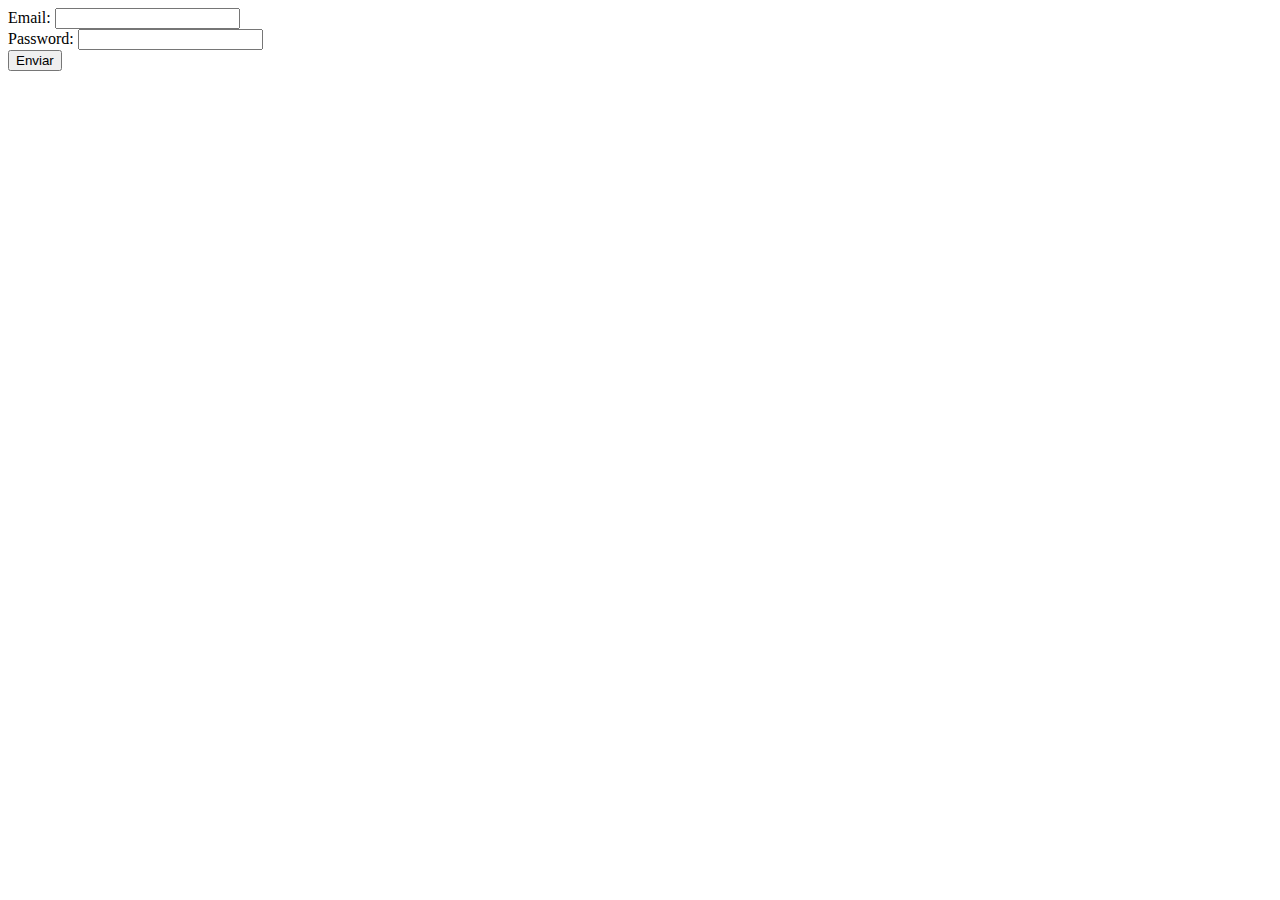
<file: RecuperarDados/index.html>
<!DOCTYPE html>
<html lang="pt-br">
<head>
    <meta charset="UTF-8">
    <meta http-equiv="X-UA-Compatible" content="IE=edge">
    <meta name="viewport" content="width=device-width, initial-scale=1.0">
    <script src="https://code.jquery.com/jquery-3.6.1.js" integrity="sha256-3zlB5s2uwoUzrXK3BT7AX3FyvojsraNFxCc2vC/7pNI=" crossorigin="anonymous"></script>
    <title>AJAX Document</title>
</head>
<body>
    <section>
            <div class="fieldset">
                <label for="email">Email:</label>
                <input type="email" name="email" id="email">
            </div>

            <div class="fieldset">
                <label for="password">Password:</label>
                <input type="password" name="password" id="password">
            </div>

            <div id="button">
                <button id="button" type="submit">Enviar</button>
            </div>

            <!-- Scripts -->
            <script type="text/javascript" src="Document.js"></script>
    </section>
</body>
</html>
</file>
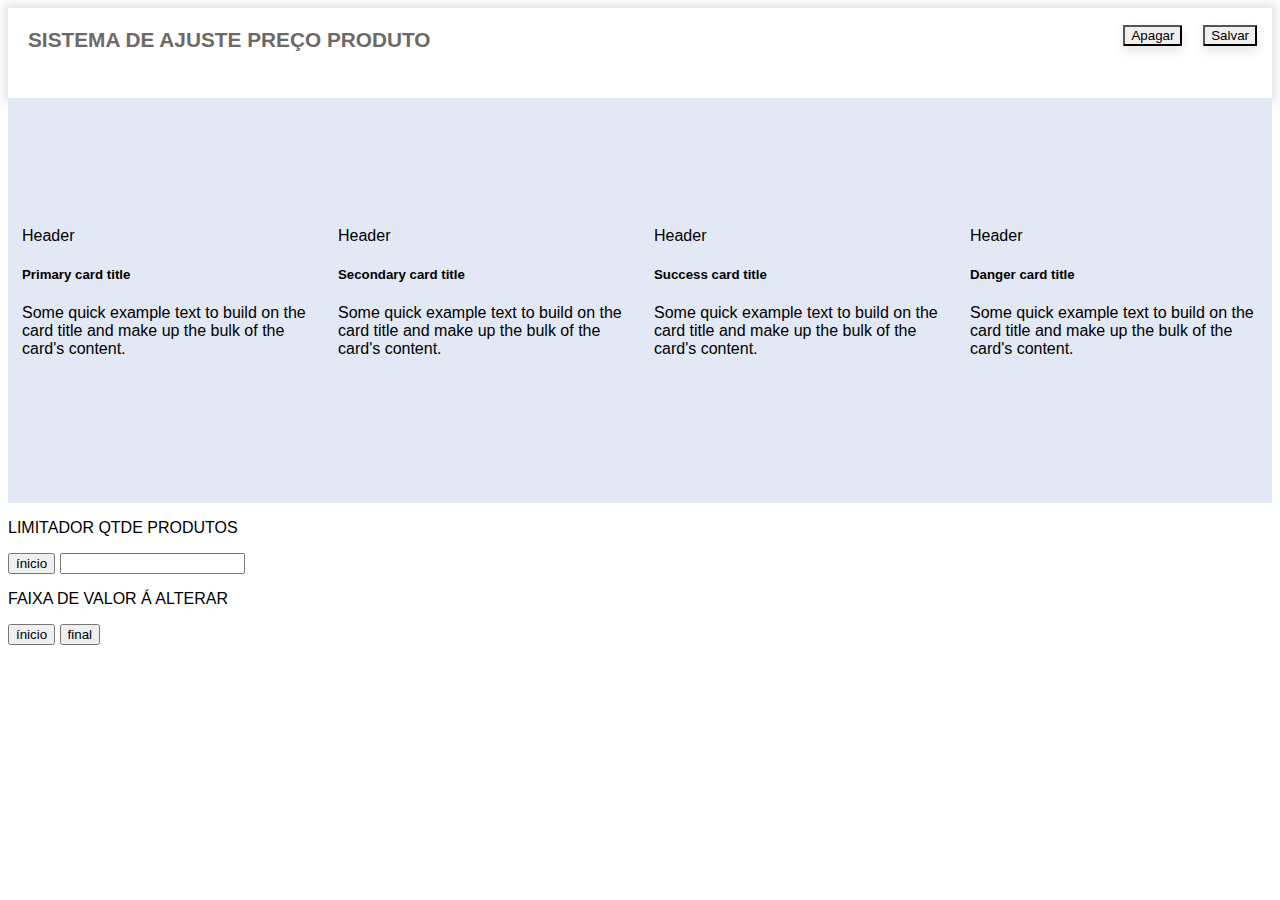
<file: SitePHP/index.html>
<!DOCTYPE html>
<html lang="pt-br">
<head>
    <meta charset="UTF-8">
    <meta http-equiv="X-UA-Compatible" content="IE=edge">
    <meta name="viewport" content="width=device-width, initial-scale=1.0">
    <!-- BOOSTRAP LINK-->
    <link href="https://cdn.jsdelivr.net/npm/bootstrap@5.3.0-alpha1/dist/css/bootstrap.min.css" rel="stylesheet" integrity="sha384-GLhlTQ8iRABdZLl6O3oVMWSktQOp6b7In1Zl3/Jr59b6EGGoI1aFkw7cmDA6j6gD" crossorigin="anonymous">
    <script src="https://cdn.jsdelivr.net/npm/bootstrap@5.3.0-alpha1/dist/js/bootstrap.bundle.min.js" integrity="sha384-w76AqPfDkMBDXo30jS1Sgez6pr3x5MlQ1ZAGC+nuZB+EYdgRZgiwxhTBTkF7CXvN" crossorigin="anonymous"></script>
    <!-- GOOGLE FONTES( ROBOTO )-->
    <link rel="preconnect" href="https://fonts.googleapis.com">
    <link rel="preconnect" href="https://fonts.gstatic.com" crossorigin>
    <link href="https://fonts.googleapis.com/css2?family=Poppins:ital,wght@0,300;0,400;0,700;1,500&display=swap" rel="stylesheet">
    <title>Sistema de ajuste de produtos!</title>
</head>
<body>
    <div id="container-navbar">
        <div id="navbar">
            <nav>
                <p>SISTEMA DE AJUSTE PREÇO PRODUTO</p>
                <div id="navbar-button">
                    <button type="button" id ="danger-button" class="btn btn-danger">Apagar</button>
                    <button type="button" id="success-button" class="btn btn-success">Salvar</button>
                </div>
            </nav>
        </div>
    </div>
                
    <div id="container-cards-section">
        <section>
            <div class="card text-white bg-primary mb-3" style="max-width: 18rem;">
                <div class="card-header">Header</div>
                <div class="card-body">
                  <h5 class="card-title">Primary card title</h5>
                  <p class="card-text">Some quick example text to build on the card title and make up the bulk of the card's content.</p>
                </div>
              </div>
              <div class="card text-white bg-secondary mb-3" style="max-width: 18rem;">
                <div class="card-header">Header</div>
                <div class="card-body">
                  <h5 class="card-title">Secondary card title</h5>
                  <p class="card-text">Some quick example text to build on the card title and make up the bulk of the card's content.</p>
                </div>
              </div>
              <div class="card text-white bg-success mb-3" style="max-width: 18rem;">
                <div class="card-header">Header</div>
                <div class="card-body">
                  <h5 class="card-title">Success card title</h5>
                  <p class="card-text">Some quick example text to build on the card title and make up the bulk of the card's content.</p>
                </div>
              </div>
              <div class="card text-white bg-danger mb-3" style="max-width: 18rem;">
                <div class="card-header">Header</div>
                <div class="card-body">
                  <h5 class="card-title">Danger card title</h5>
                  <p class="card-text">Some quick example text to build on the card title and make up the bulk of the card's content.</p>
                </div>
              </div>
              </div>
        </section>
    </div>
    <id id="container-produtos-config-section">
        <section>
            <div class="campos-produtos">
                <div id="limitador-produtos">
                    <p>LIMITADOR QTDE PRODUTOS</p>
                    <div class="button-inputs">
                        <div class="inicio-button">
                        <button type="button" id ="danger-button" class="btn btn-danger">ínicio</button>
                        <input type="text">
                    </div>
                </div>
                <div id="faixa-produtos">
                    <p>FAIXA DE VALOR Á ALTERAR</p>
                    <div class="button-inputs">
                        <button type="button" id ="danger-button" class="btn btn-danger">ínicio</button>
                        <button type="button" id="success-button" class="btn btn-success">final</button>
                    </div>
                </div>
            </div>
        </section>
    </id>
</body>
    <Style>
        body{

            font-family: 'Roboto', sans-serif;
        }

        /* BARRA DE NAVEGAÇÃO*/
        
        #container-navbar{
            width: 100%;
            background: white;
            height: 10vh;
            box-shadow: 0px 0px 9px 4px rgba(0, 0, 0, 0.1);
        }

        #navbar nav{
            height: 100%;

            display: flex;
            justify-content: space-between;
            align-items: center;

            color: #6d6966;
            font-weight: bold;
            font-size: 1.30rem;
        }

        #container-navbar #navbar nav p{
            margin: 20px 0px 0px 20px;
        }
        
        #container-navbar #navbar nav #navbar-button button{
            margin-top: 10px;
            margin-right: 15px;
            border-radius: 1px;
            box-shadow: 0px 5px 11px 0px rgba(0,0,0,0.1);
        }

        /* SECTION DOSCARDS */
        #container-cards-section section{
            display: flex;
            background: #e2e8f4;
            height: 45vh;
            justify-content: space-around;
            align-items: center;
        }
        
        

    </Style>
</html>
</file>
